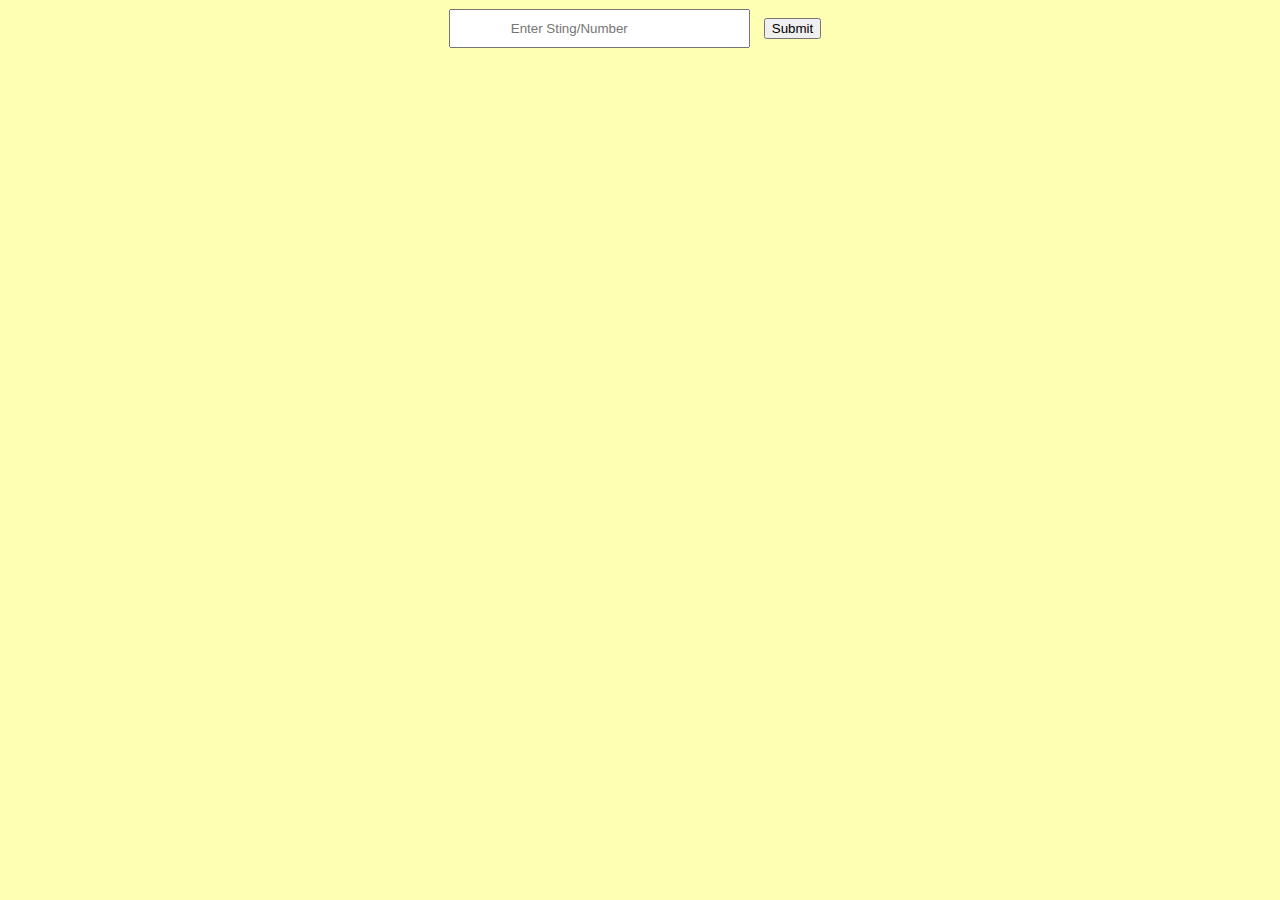
<file: 4Prog_String_num/index.html>
<!DOCTYPE html>
<html lang="en">

<head>
    <meta charset="UTF-8">
    <meta http-equiv="X-UA-Compatible" content="IE=edge">
    <meta name="viewport" content="width=device-width, initial-scale=1.0">
    <title>Program 4</title>
    <style>
        input[type=text] {
            padding: 10px 60px;
        }
        
        input[type=submit] {
            margin: 10px;
        }
    </style>
</head>

<body style="background-color: rgb(255, 255, 179);">

    <center>
        <input type="text" id="str" placeholder="Enter Sting/Number">
        <input type="submit" onclick="evalinput();" value="Submit" name="sub"> <br>
        <div style="font-size:20px" id="result"></div>
    </center>
    <script>
        function evalinput() {

            var str = document.getElementById("str").value;
            var result_id = document.getElementById("result");
            if (!(isNaN(str))) {
                var num = parseInt(str);
                var rev = 0,
                    rem;
                while (num != 0) {
                    rem = num % 10;
                    num = parseInt(num / 10);
                    rev = rev * 10 + rem;
                }
                result_id.innerHTML = "<p>Reverse of: <strong> " + str + " is " + rev + "<strong></p>";
            } else {
                var text = "<p>The Entered string is: <strong>" + str + "</strong></p>";
                var i;
                for (i = 0; i < str.length; i++) {
                    var ch = str.charAt(i);
                    if (ch == 'a' || ch == 'e' || ch == 'i' || ch == 'o' || ch == 'u' || ch == 'A' || ch == 'E' || ch == 'I' || ch == 'O' || ch == 'U') {
                        break;
                    }

                }
                if (i < str.length) {
                    text = "<p>The Position of the Leftmost Vowel: <strong> " + str.charAt(i) + " is " + (i + 1) + "<strong><p/>";
                    result_id.innerHTML = text;
                    exit;
                } else {
                    text = "<p> The Entered String Has No Vowels</p>";
                    result_id.innerHTML = text;
                }
            }
        }
    </script>

</body>

</html>
</file>
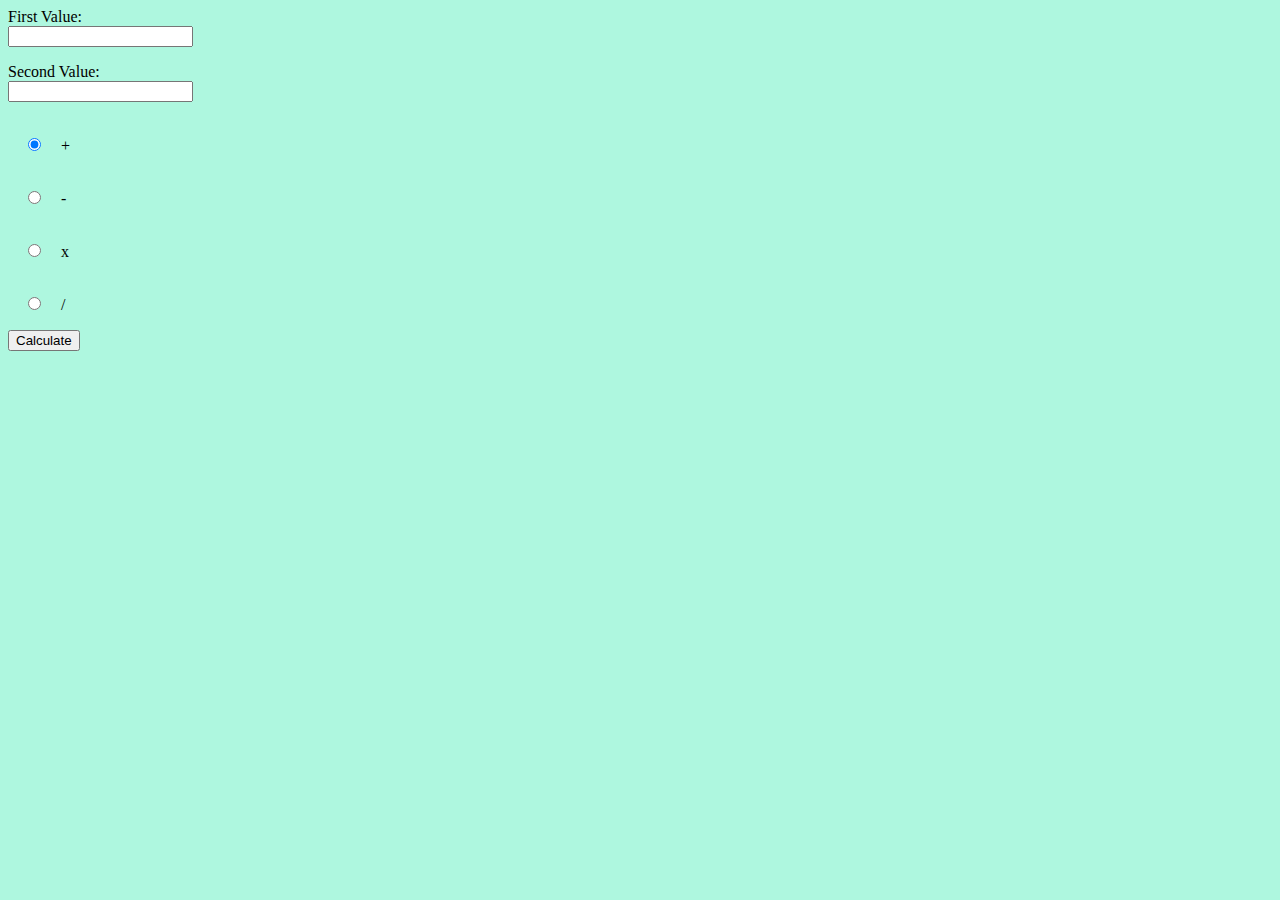
<file: Program8a/index.html>
<html>
<style>
    body {
        background-color: rgb(174, 247, 223);
    }
    
    input[type=radio] {
        margin: 20px;
    }
</style>

<body>
    <form method="post" attribute="post" action="form.php">
        <p>First Value:<br/>
            <input type="text" id="first" name="first">
        </p>
        <p>Second Value:<br/>
            <input type="text" id="second" name="second">
        </p>
        <input type="radio" name="group1" id="add" value="add" checked="true">+<br/>
        <input type="radio" name="group1" id="subtract" value="subtract">-<br/>
        <input type="radio" name="group1" id="times" value="times">x<br/>
        <input type="radio" name="group1" id="divide" value="divide">/<br/>

        <button type="submit" name="answer" id="answer" value="answer">Calculate</button>
    </form>
</body>

</html>
</file>
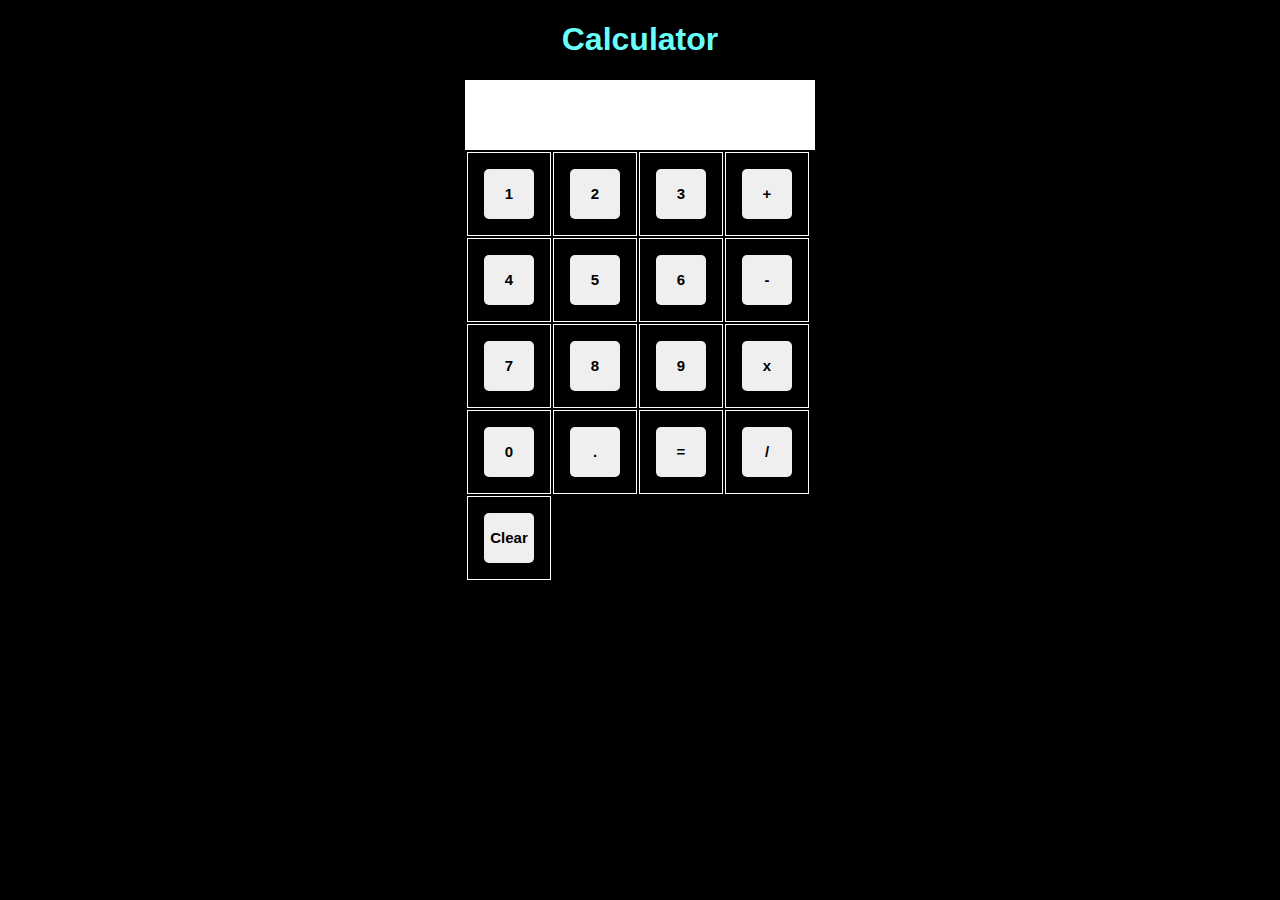
<file: Simple_Calculator_JS/index.html>
<!DOCTYPE html>
<html lang="en">

<head>
    <meta charset="UTF-8">
    <meta http-equiv="X-UA-Compatible" content="IE=edge">
    <meta name="viewport" content="width=device-width, initial-scale=1.0">
    <link rel="stylesheet" href="style.css">
    <title>Simple Calculator</title>
</head>

<body>
    <h1>Calculator</h1>
    <div id="container">
        <div id="calculator">
            <form name="calc">
                <div id="result">
                    <div id="output">
                        <input style="text-align: right; font-size: 20px; width: 300px; height: 50px; " type="text" name="view">
                    </div>
                </div>

                <div id="keyboard">
                    <table>
                        <tr>
                            <td><input type="button" value="1" onclick="calc.view.value += '1'"></td>
                            <td><input type="button" value="2" onclick="calc.view.value += '2'"></td>
                            <td><input type="button" value="3" onclick="calc.view.value += '3'"></td>
                            <td><input type="button" value="+" onclick="calc.view.value += '+'"></td>
                        </tr>
                        <tr>
                            <td><input type="button" value="4" onclick="calc.view.value += '4'"></td>
                            <td><input type="button" value="5" onclick="calc.view.value += '5'"></td>
                            <td><input type="button" value="6" onclick="calc.view.value += '6'"></td>
                            <td><input type="button" value="-" onclick="calc.view.value += '-'"></td>
                        </tr>
                        <tr>
                            <td><input type="button" value="7" onclick="calc.view.value += '7'"></td>
                            <td><input type="button" value="8" onclick="calc.view.value += '8'"></td>
                            <td><input type="button" value="9" onclick="calc.view.value += '9'"></td>
                            <td><input type="button" value="x" onclick="calc.view.value += '*'"></td>
                        </tr>
                        <tr>

                            <td><input type="button" value="0" onclick="calc.view.value += '0'"></td>
                            <td><input type="button" value="." onclick="calc.view.value += '.'"></td>
                            <td><input type="button" value="=" onclick="calc.view.value = eval(calc.view.value)"></td>
                            <td><input type="button" value="/" onclick="calc.view.value += '/'"></td>
                        </tr>
                        <tr>
                            <td><input type="button" value="Clear" onclick="calc.view.value = ''"></td>
                        </tr>
                    </table>
            </form>
            </div>
        </div>
    </div>
</body>

</html>
</file>
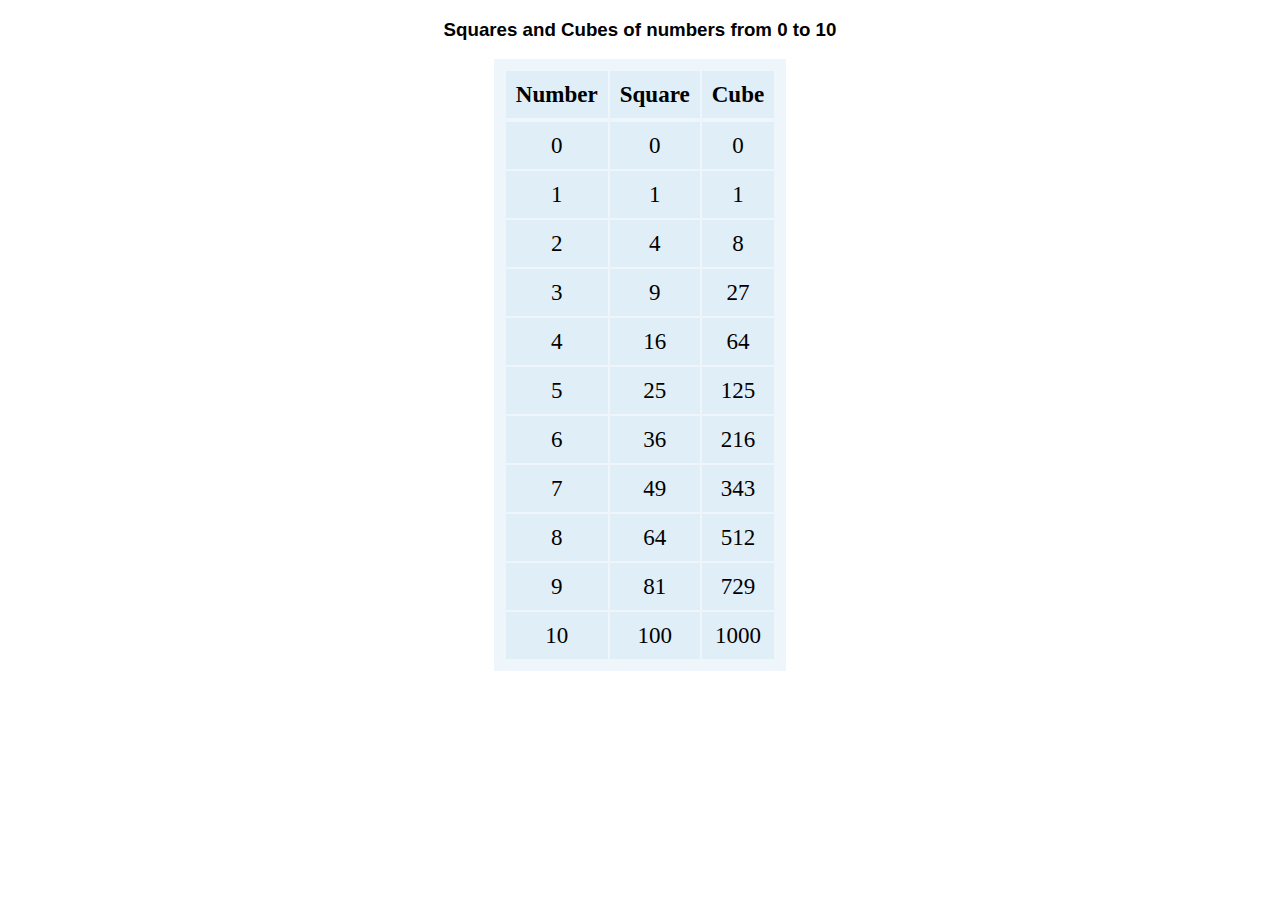
<file: Square-and-Cube/index.html>
<!DOCTYPE html>
<html lang="en">

<head>
    <meta charset="UTF-8">
    <meta http-equiv="X-UA-Compatible" content="IE=edge">
    <meta name="viewport" content="width=device-width, initial-scale=1.0">
    <title>Squares and Cubes</title>
</head>
<style>
    h3 {
        text-align: center;
        font-family: 'Lucida Sans', 'Lucida Sans Regular', 'Lucida Grande', 'Lucida Sans Unicode', Geneva, Verdana, sans-serif;
    }
    
    table,
    th,
    td {
        background-color: rgba(169, 211, 236, 0.201);
        text-align: center;
        padding: 10px;
        margin-left: auto;
        margin-right: auto;
        font-size: larger;
    }
</style>

<body>
    <h3> Squares and Cubes of numbers from 0 to 10</h3>
    <table>
        <tr>
            <th>Number</th>
            <th>Square</th>
            <th>Cube</th>
        </tr>
        <tr>
            <script>
                for (i = 0; i <= 10; i++) {
                    document.write("<tr> <td>" + i + "</td><td>" + (i * i) + "</td><td>" + (i * i * i) + "</td></tr>");
                }
            </script>
        </tr>
    </table>

</body>

</html>
</file>
<file: Simple_Calculator_JS/style.css>
body {
    font-family: 'Segoe UI', Tahoma, Geneva, Verdana, sans-serif;
    background-color: rgb(0, 0, 0);
}

h1 {
    color: rgb(105, 255, 250);
    text-align: center;
}

#container {
    margin: 20px auto;
}

#calculator {
    width: 350px;
    height: 500px;
    position: relative;
    margin: 0 auto;
}

#result {
    height: 70px;
    background-color: rgb(255, 255, 255);
}

input {
    width: 50px;
    height: 50px;
    margin: 15px;
    border-width: 0;
    font-weight: bold;
    font-size: 15px;
    border-radius: 10%;
    cursor: pointer;
}

input:hover[type="button"] {
    background-color: rgb(197, 197, 197);
}

th,
td {
    border: 1px solid rgb(255, 255, 255);
}
</file>
